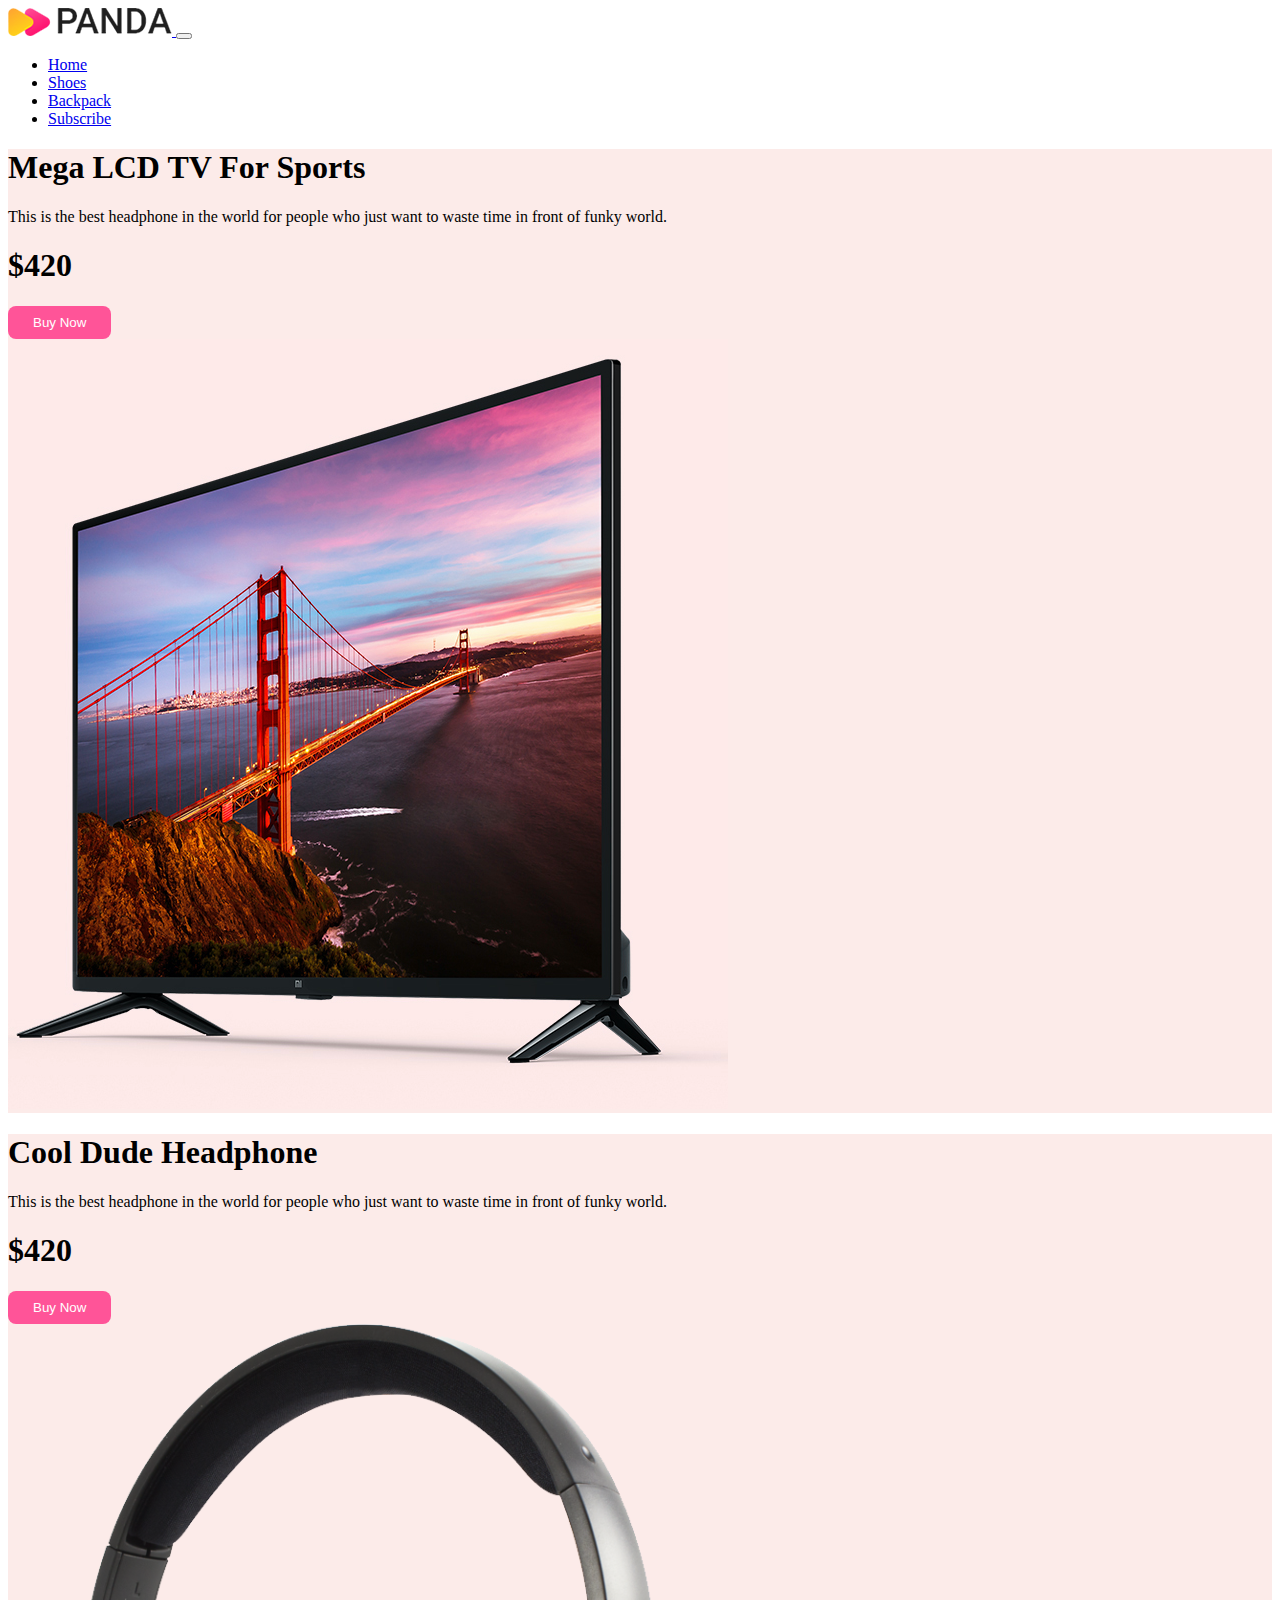
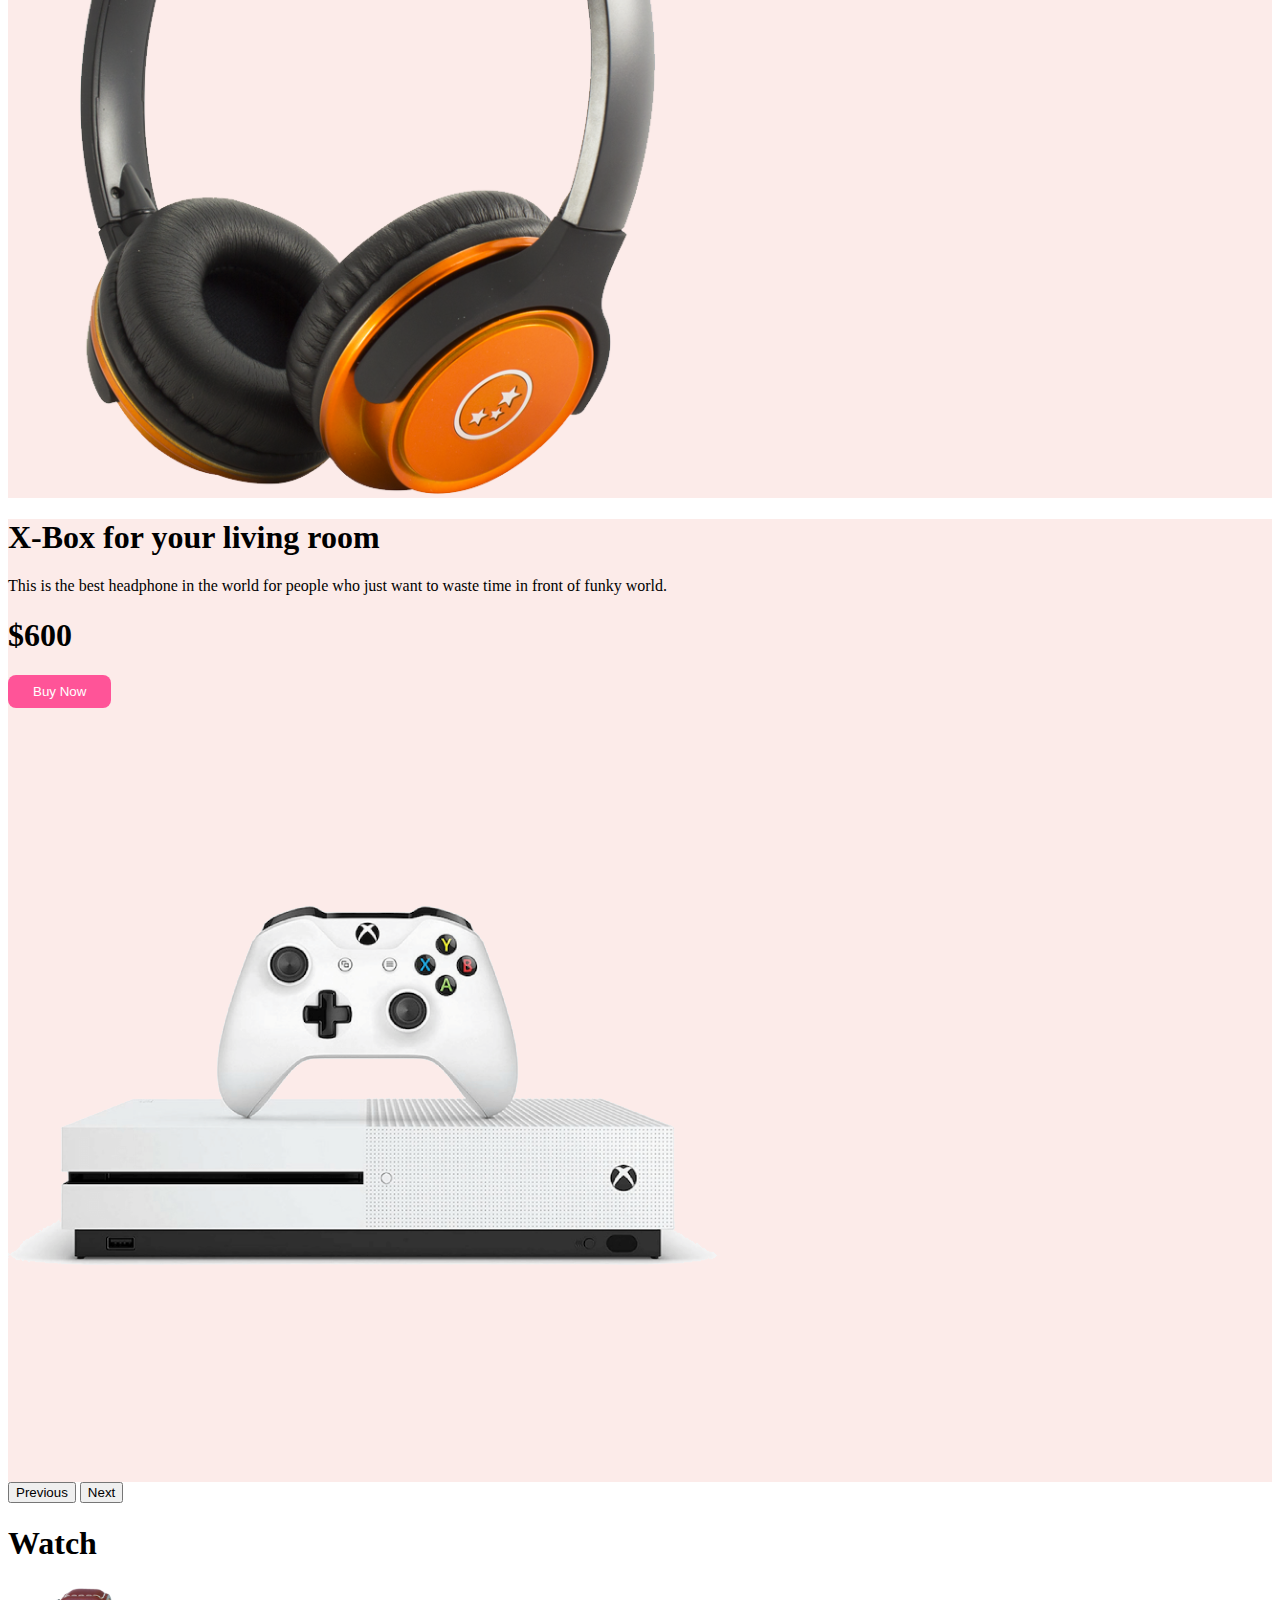
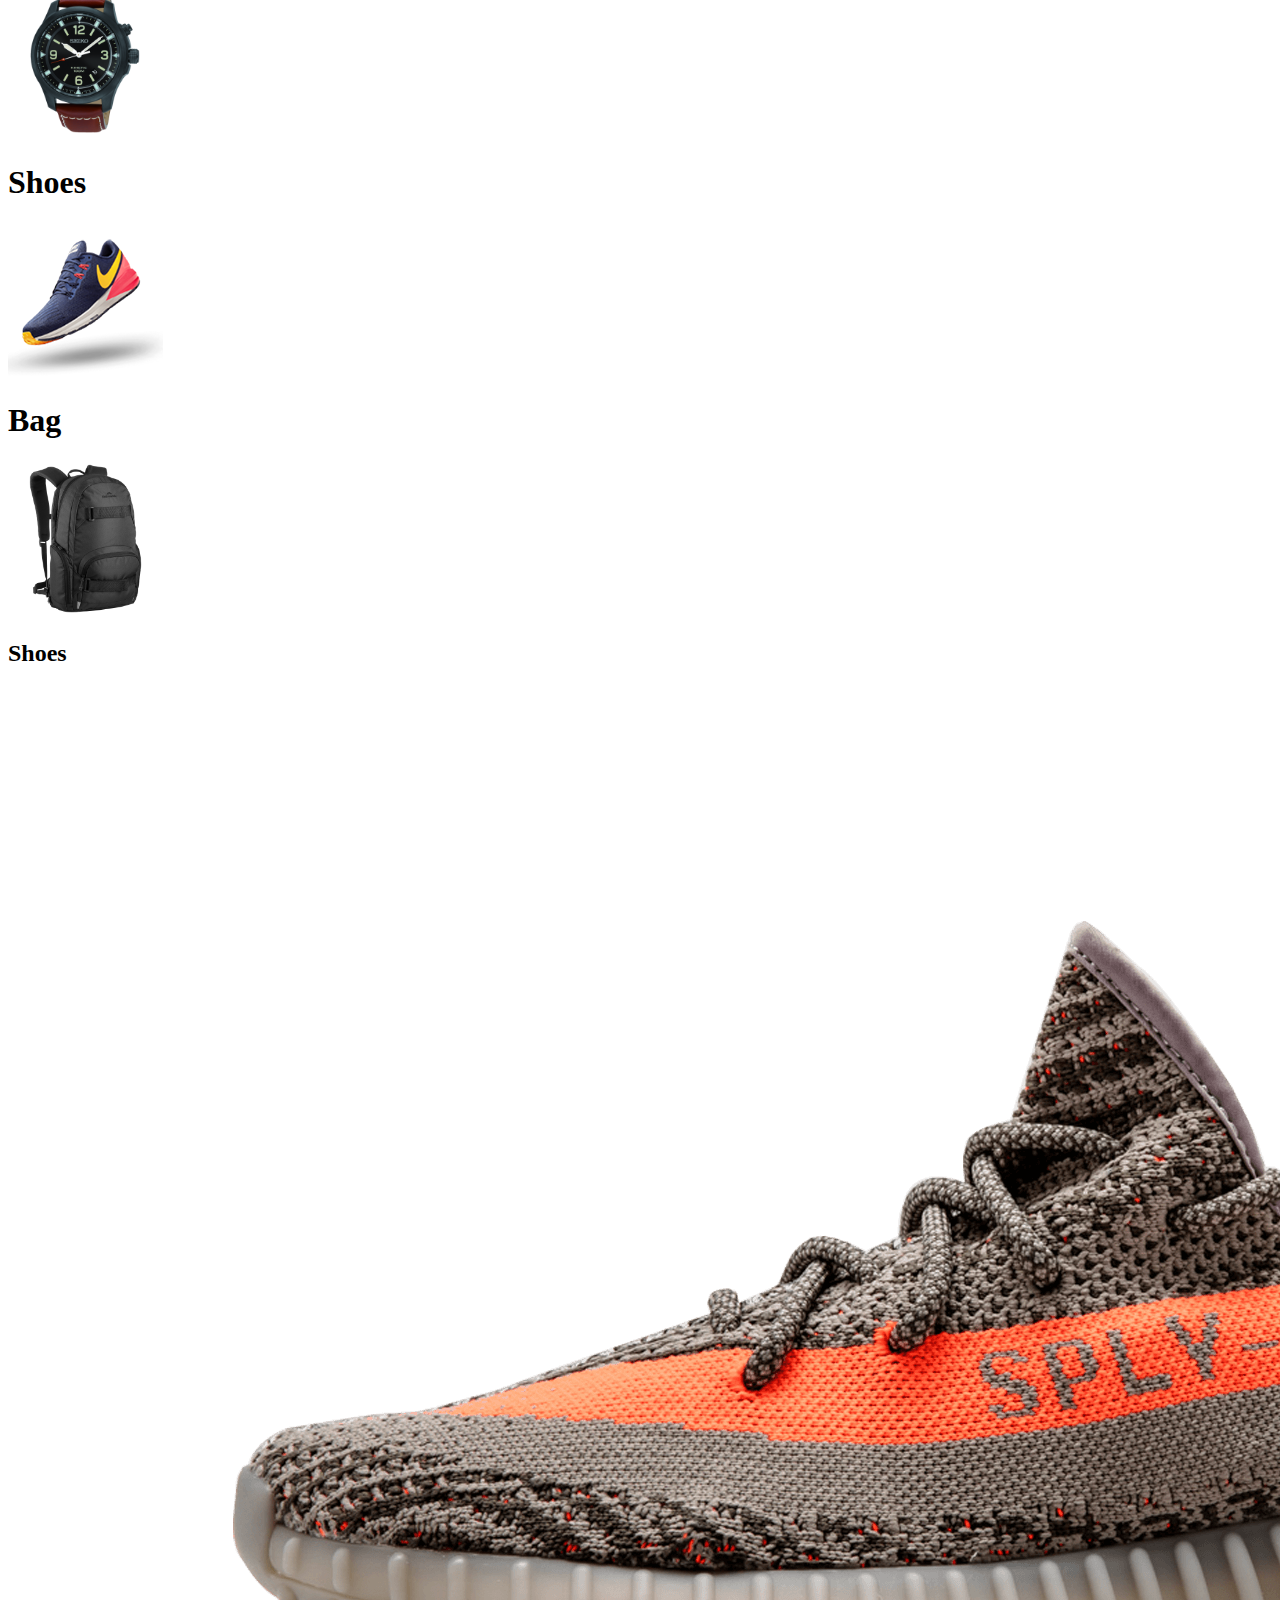
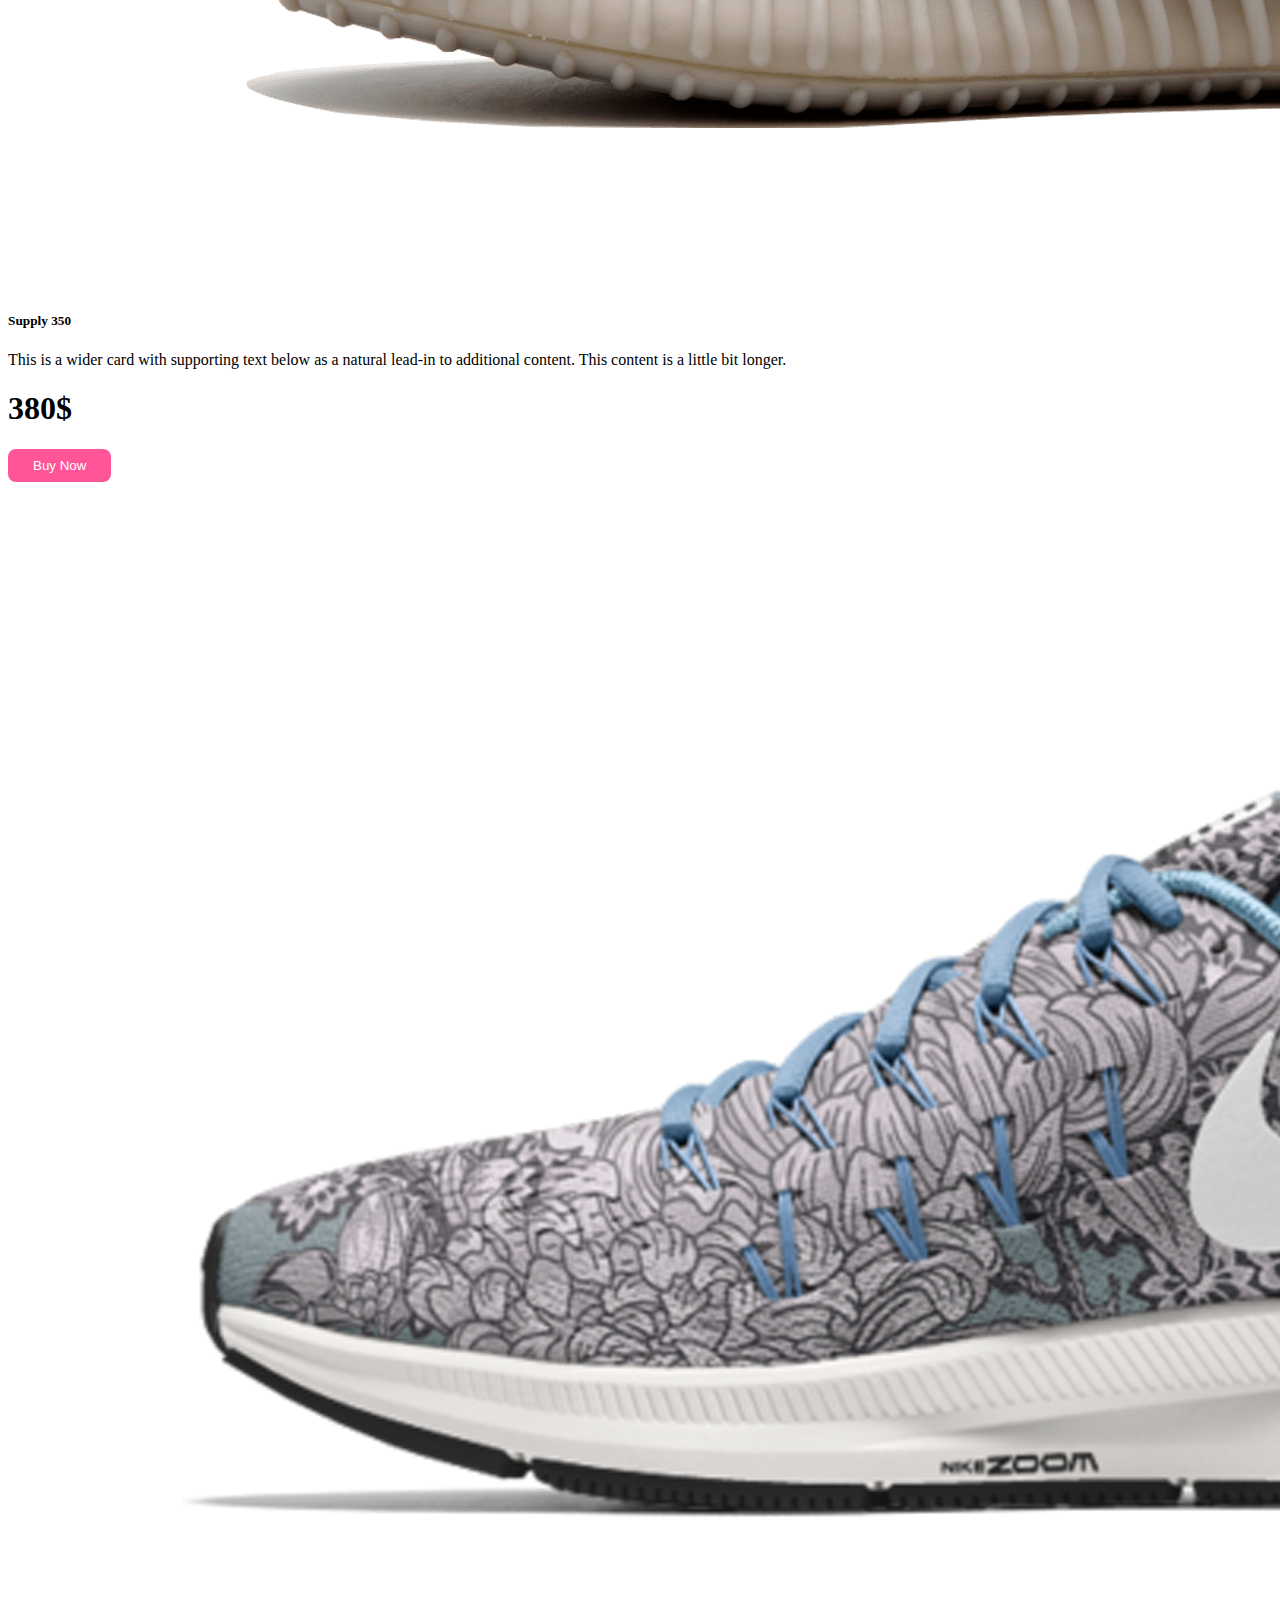
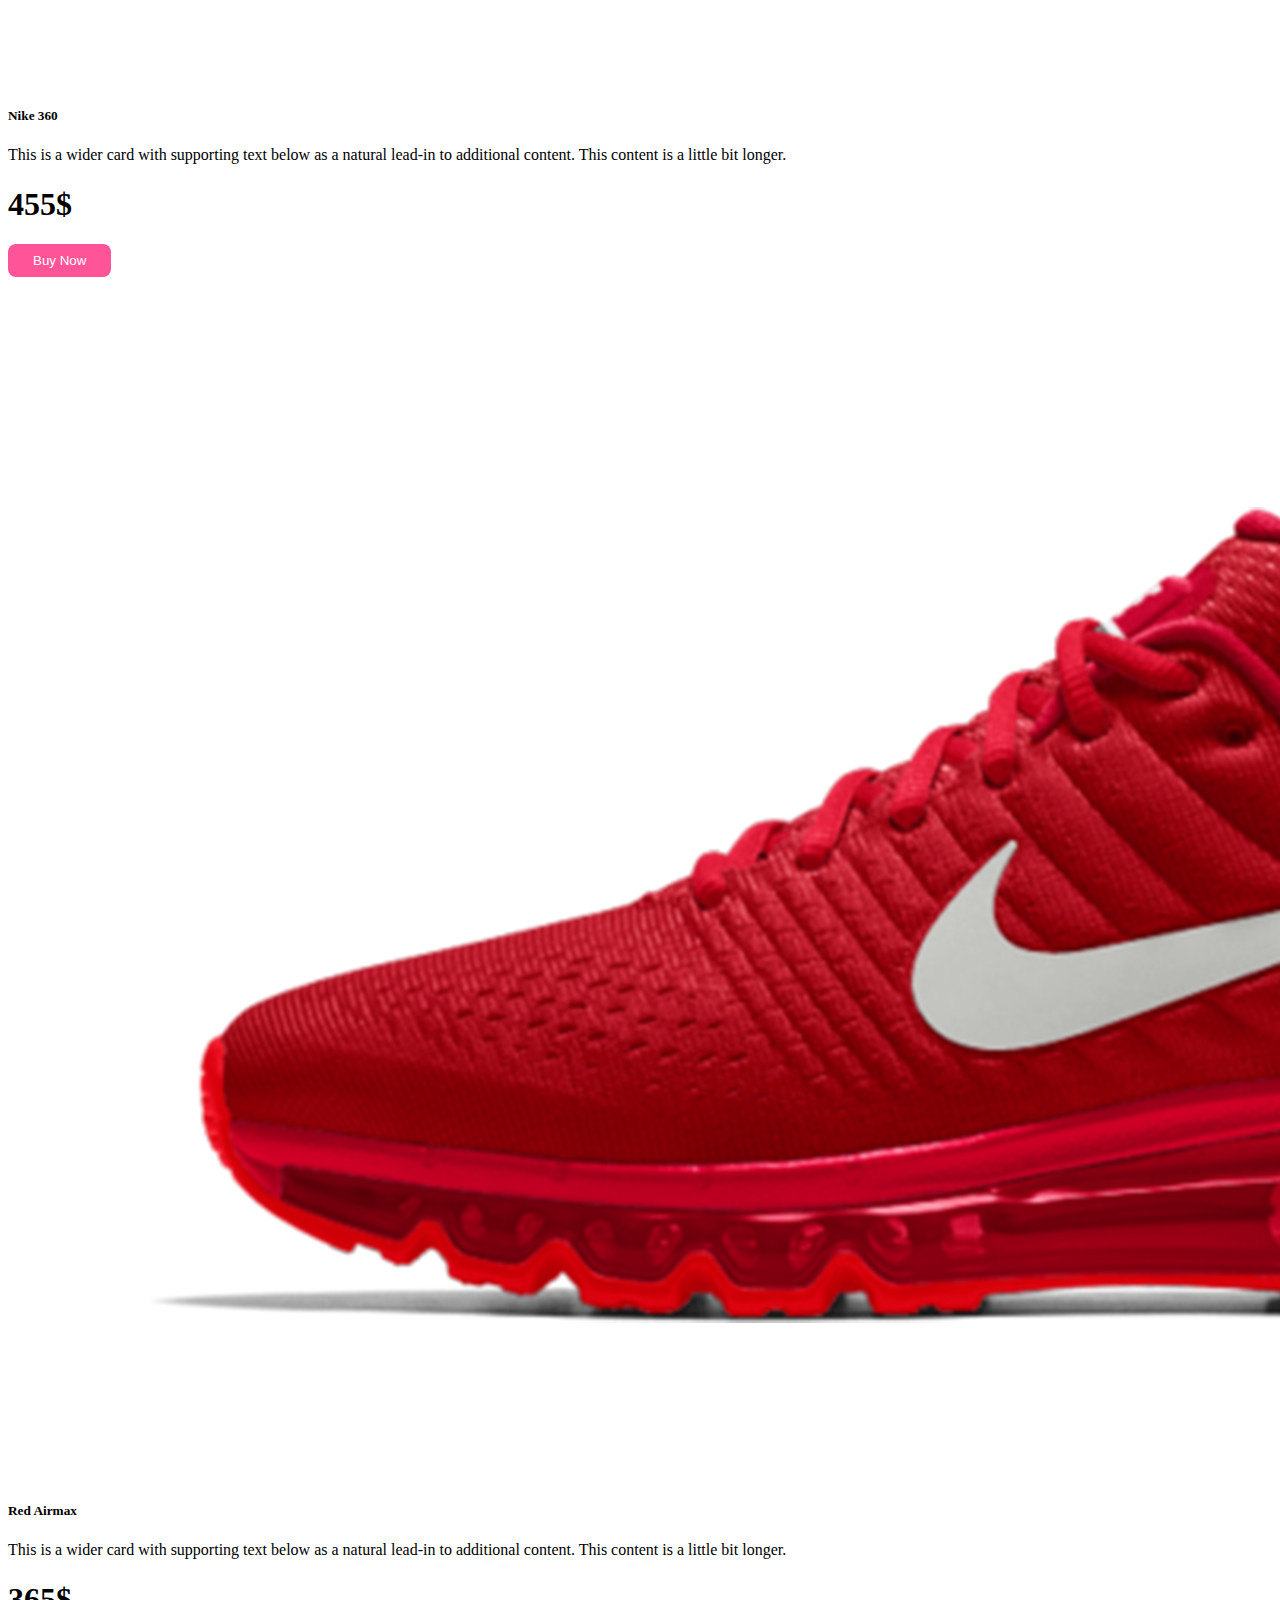
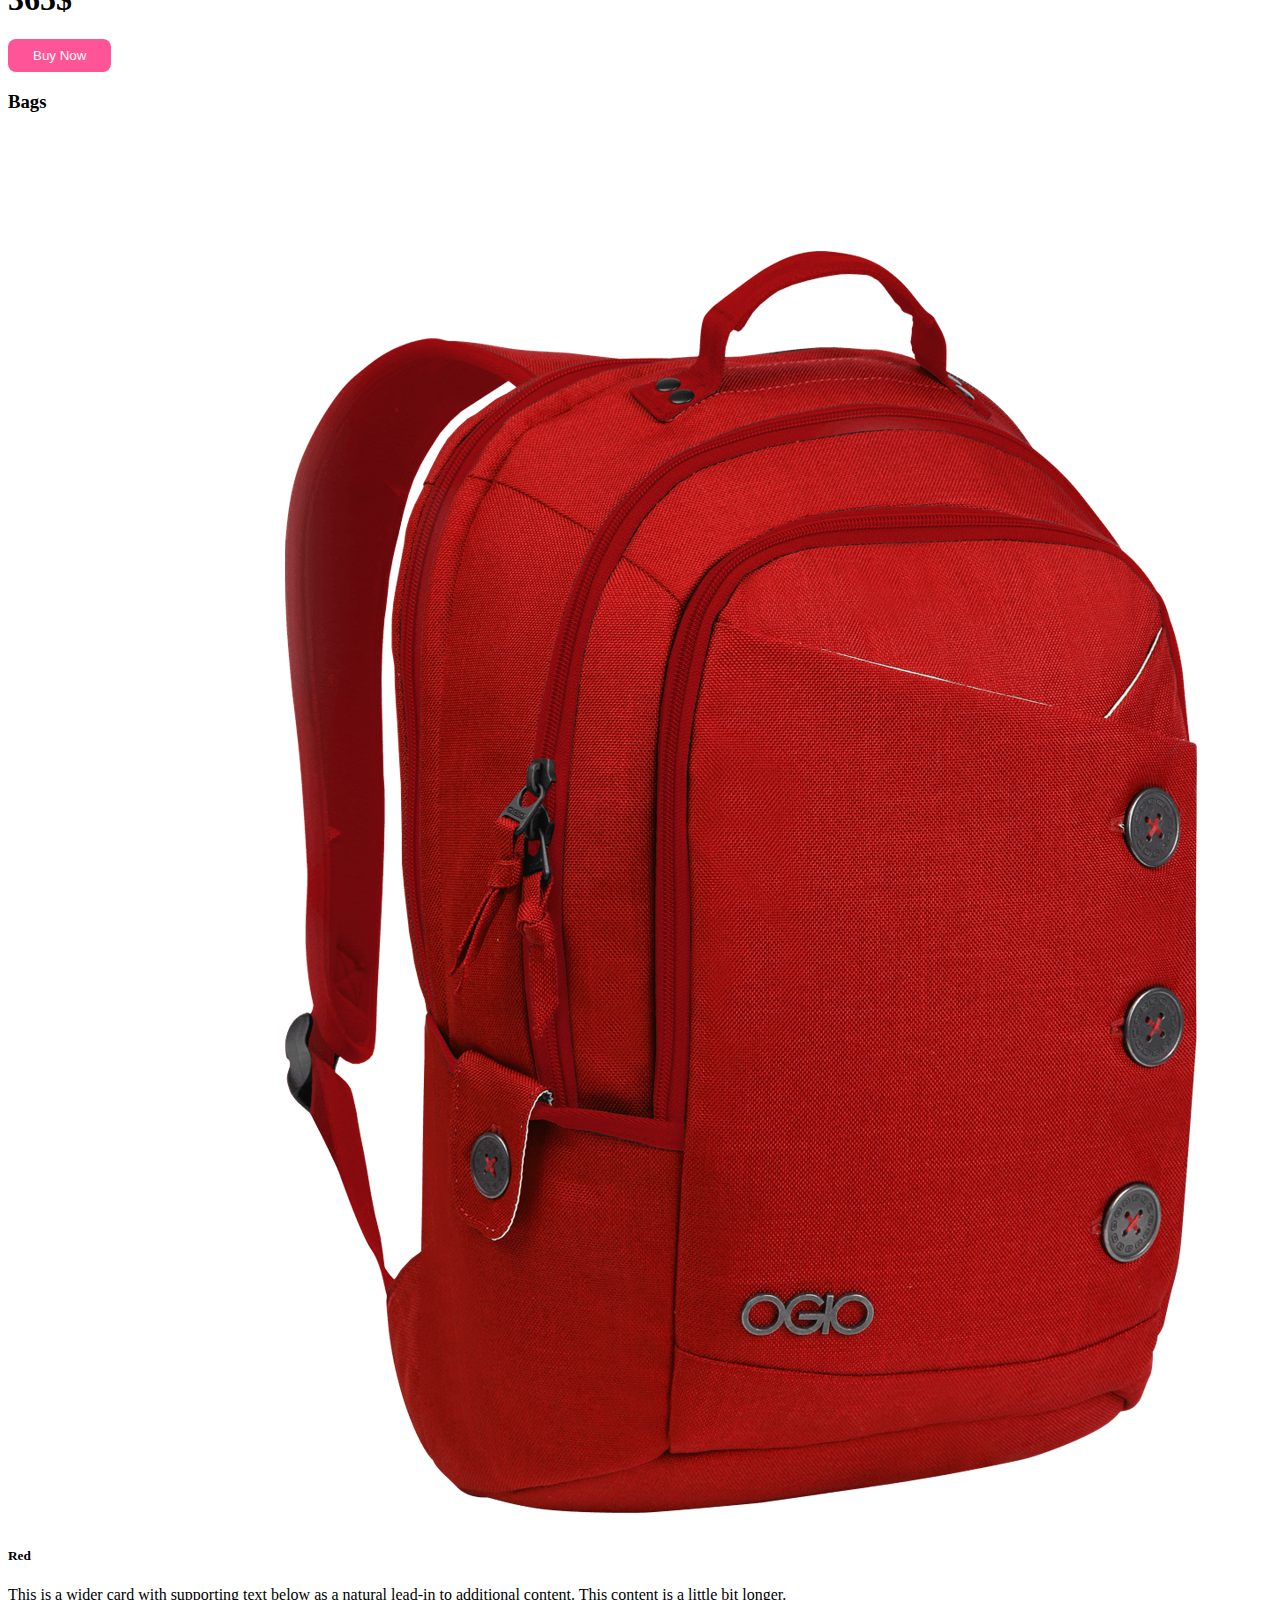
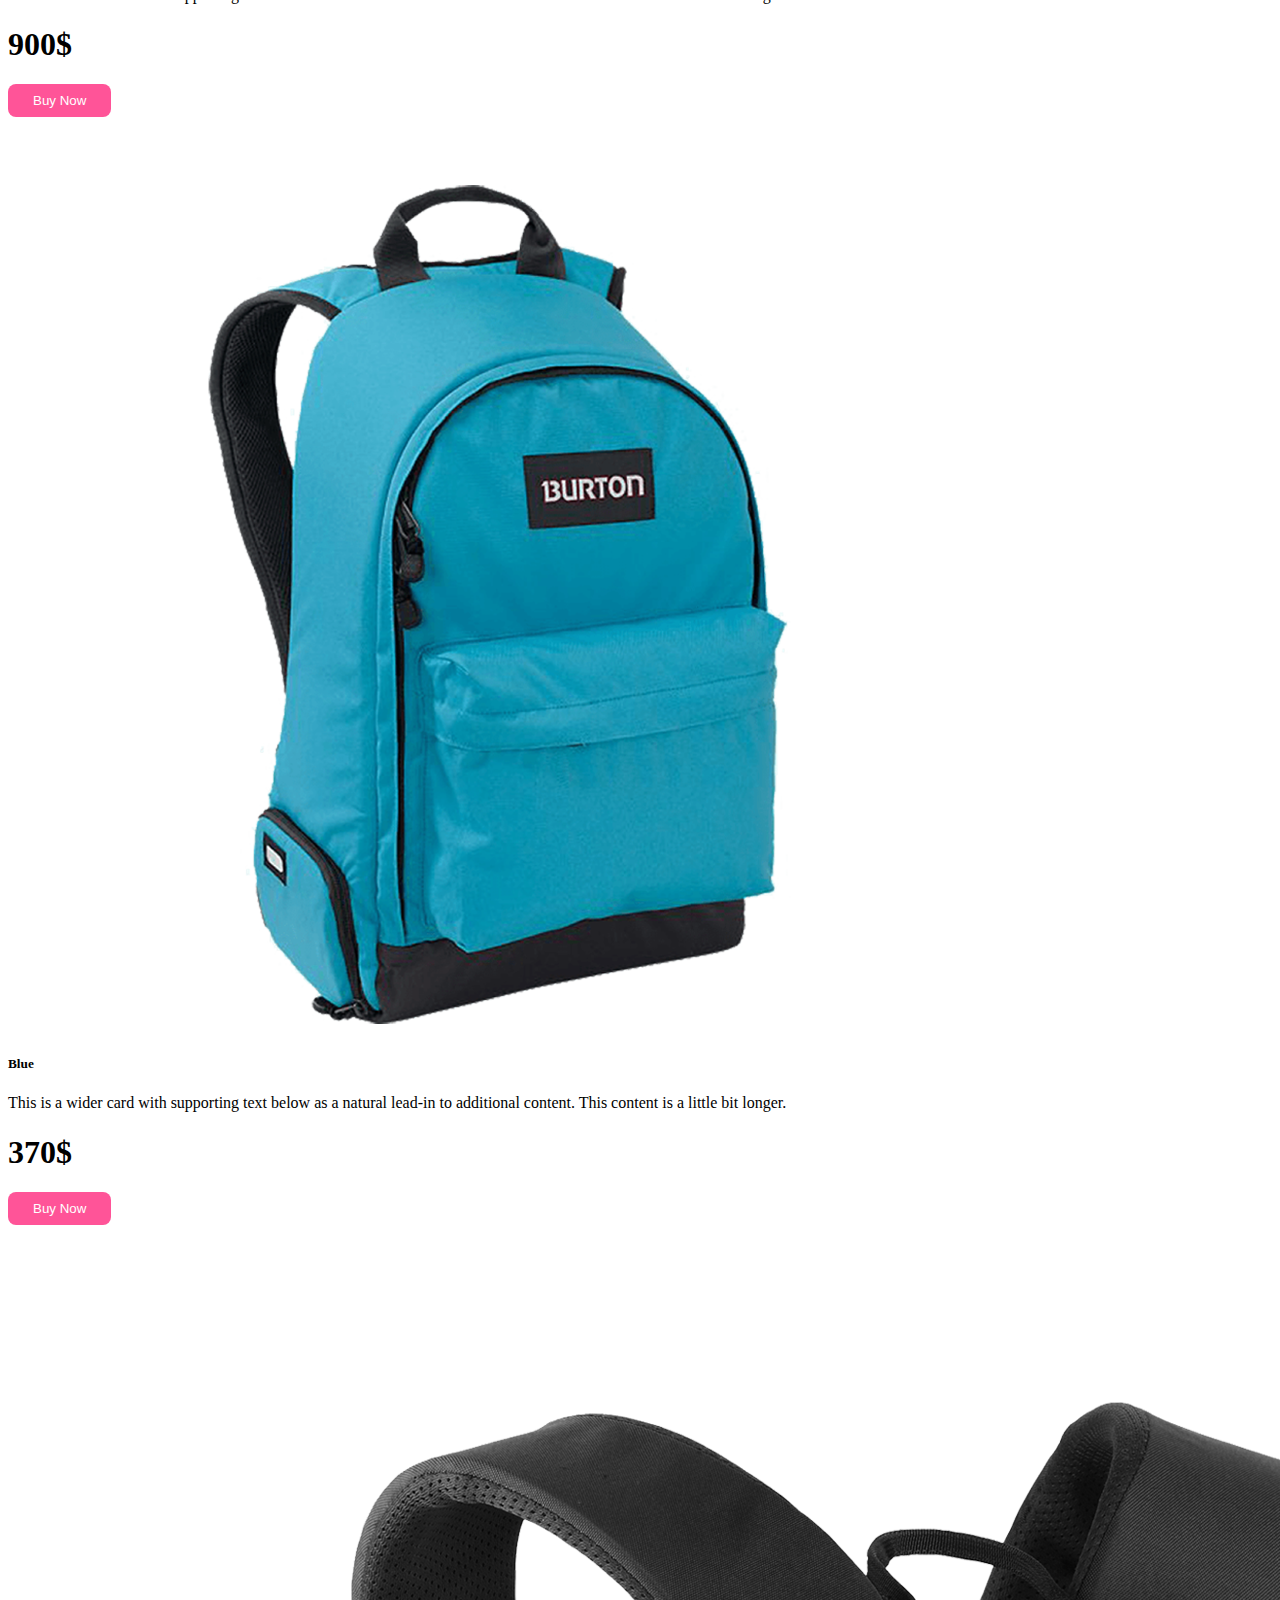
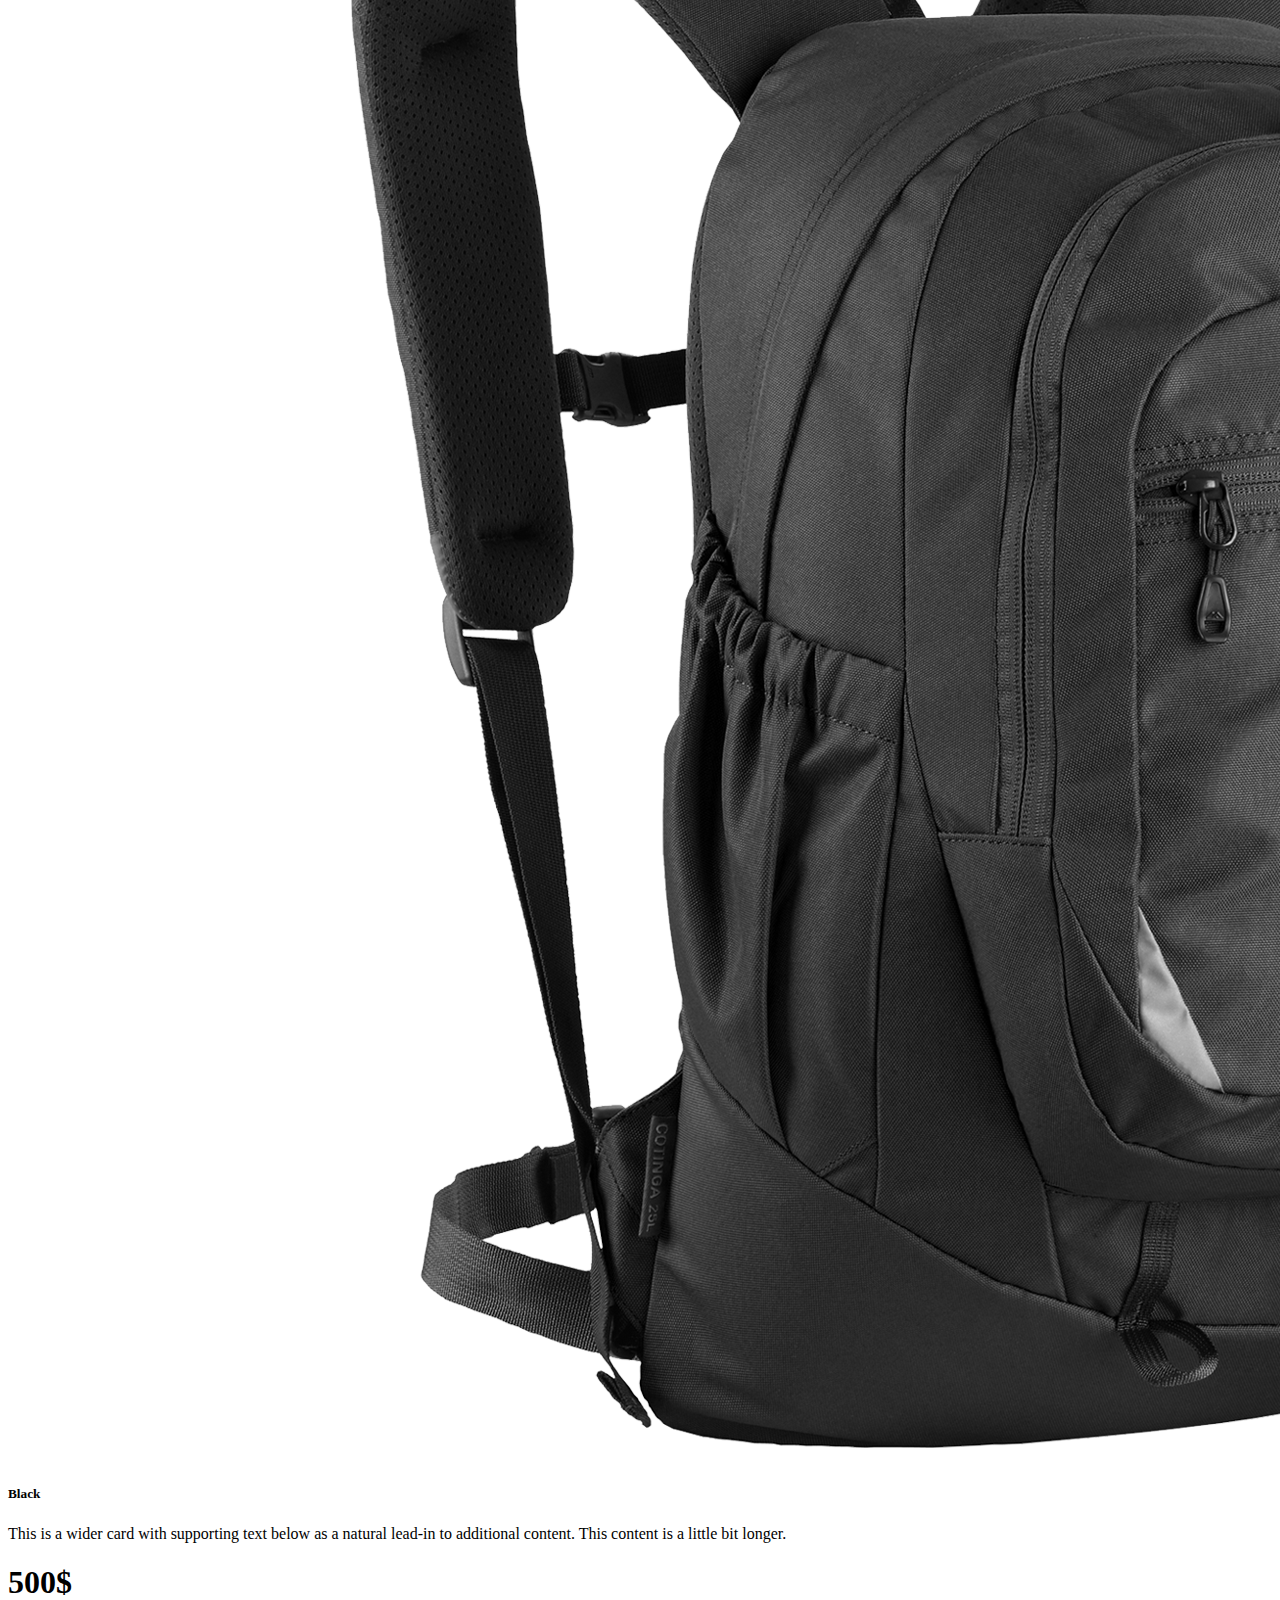
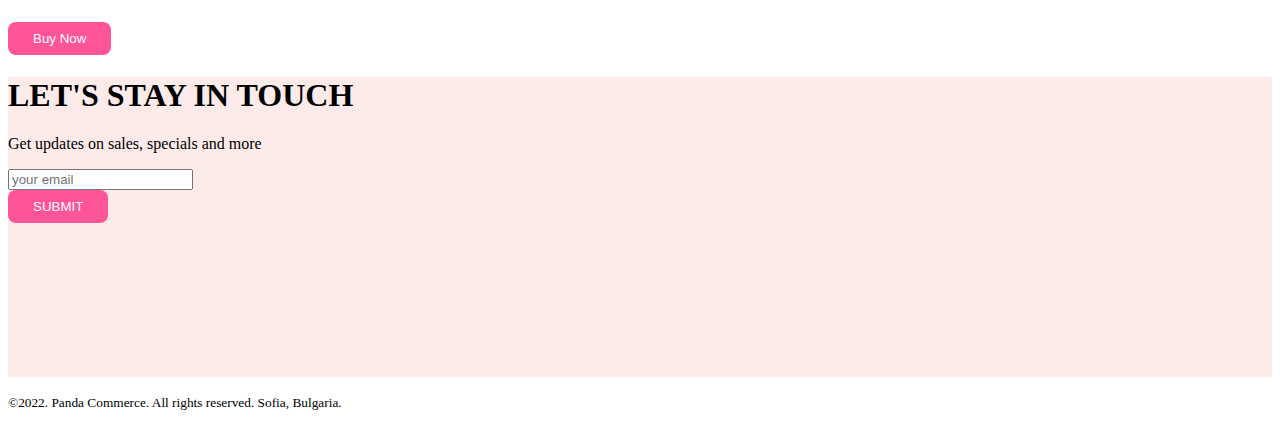
<file: images/index.html>
<!DOCTYPE html>
<html lang="en">

<head>
    <meta charset="UTF-8">
    <meta http-equiv="X-UA-Compatible" content="IE=edge">
    <meta name="viewport" content="width=device-width, initial-scale=1.0">
    <title>Panda-Commerce</title>
    <!-- Bootstrap -->
    <link href="https://cdn.jsdelivr.net/npm/bootstrap@5.1.3/dist/css/bootstrap.min.css" rel="stylesheet" integrity="sha384-1BmE4kWBq78iYhFldvKuhfTAU6auU8tT94WrHftjDbrCEXSU1oBoqyl2QvZ6jIW3" crossorigin="anonymous">
    <!-- CSS -->
    <link rel="stylesheet" href="style.css">
</head>

<body>
    <header>

        <nav class="navbar d-flex navbar-expand-lg navbar-light bg-light">
            <div class="container d-flex align-items-center d-flex justify-content-between ">

                <a class="navbar-brand" href="#">
                    <img class="img-fluid" src="logo.png" class="d-inline-block align-text-top">

                </a>
                <button class="navbar-toggler" type="button" data-bs-toggle="collapse" data-bs-target="#navbarSupportedContent" aria-controls="navbarSupportedContent" aria-expanded="false" aria-label="Toggle navigation">
                    <span class="navbar-toggler-icon"></span>
                </button>
                <div class="collapse navbar-collapse" id="navbarSupportedContent">
                    <ul class="navbar-nav me-auto mb-2 mb-lg-0">
                        <li class="nav-item">
                            <a class="nav-link active" aria-current="page" href="#">Home</a>
                        </li>
                        <li class="nav-item">
                            <a class="nav-link" href="#shoes">Shoes</a>
                        </li>
                        <li class="nav-item">
                            <a class="nav-link" href="#backpack">Backpack</a>
                        </li>
                        <li class="nav-item">
                            <a class="nav-link" href="#subscribe">Subscribe</a>
                        </li>


                </div>
            </div>
        </nav>
        <!-- Image Slider -->
        <section class="container my-5">
            <div id="carouselExampleControls" class="carousel slide" data-bs-ride="carousel">
                <div class="carousel-inner">
                    <div class="  carousel-item   rounded  active">

                        <div class="row p-5 d-flex align-items-center  panda-bg-info  ">
                            <div class="col-lg-7">
                                <h1>Mega LCD TV For Sports

                                </h1>
                                <p>This is the best headphone in the world for people who just want to waste time in front of funky world.</p>
                                <h1>$420</h1>
                                <button class="panda-btn-buy-now">Buy Now</button>
                            </div>
                            <div class="col-lg-5">
                                <img src="/images/banner-images/tv.png" class="d-block w-100" alt="...">
                            </div>
                        </div>

                    </div>
                    <div class="carousel-item   rounded  ">

                        <div class="row p-5 d-flex align-items-center  panda-bg-info ">
                            <div class="col-lg-7">
                                <h1>Cool Dude Headphone
                                </h1>
                                <p>This is the best headphone in the world for people who just want to waste time in front of funky world.</p>
                                <h1>$420</h1>
                                <button class="panda-btn-buy-now">Buy Now</button>
                            </div>
                            <div class="col-lg-5">
                                <img src="/images/banner-images/headphone.png" class="d-block w-100" alt="...">
                            </div>
                        </div>

                    </div>
                    <div class="carousel-item    rounded  ">

                        <div class="row p-5  d-flex align-items-center   panda-bg-info ">
                            <div class="col-lg-7">
                                <h1>X-Box for your living room

                                </h1>
                                <p>This is the best headphone in the world for people who just want to waste time in front of funky world.</p>
                                <h1>$600</h1>
                                <button class="panda-btn-buy-now">Buy Now</button>
                            </div>
                            <div class="col-lg-5">
                                <img src="/images/banner-images/xbox.png" class="d-block w-100" alt="...">
                            </div>
                        </div>

                    </div>

                </div>
                <button class="carousel-control-prev" type="button" data-bs-target="#carouselExampleControls" data-bs-slide="prev">
                  <span class="carousel-control-prev-icon" aria-hidden="true"></span>
                  <span class="visually-hidden">Previous</span>
                </button>
                <button class="carousel-control-next" type="button" data-bs-target="#carouselExampleControls" data-bs-slide="next">
                  <span class="carousel-control-next-icon" aria-hidden="true"></span>
                  <span class="visually-hidden">Next</span>
                </button>
            </div>


        </section>

    </header>

    <!-- header end -->

    <main>
        <!-- items -->
        <section class="container my-5 items  ">

            <div class="row g-4">
                <div class="col-lg-4 col-md-6 col-12  ">
                    <div class="p-3 border bg-warning d-flex align-items-center justify-content-between  ">
                        <h1 class="text-white">Watch</h1>
                        <img src="/images/categories/watch.png"> </div>
                </div>
                <div class="col-lg-4 col-md-6  ">

                    <div class="p-3 border bg-success d-flex align-items-center justify-content-between  ">
                        <h1 class="text-white">Shoes</h1>
                        <img src="/images/categories/shoes.png"> </div>


                </div>
                <div class="col-lg-4 col-md-6">

                    <div class="p-3 border bg-primary d-flex align-items-center justify-content-between  ">
                        <h1 class="text-white">Bag</h1>
                        <img src="/images/categories/bag.png"> </div>

                </div>


            </div>

        </section>

        <!-- Shoes section -->
        <section class="container" id="shoes">

            <h2>Shoes</h2>

            <div class="row row-cols-1 row-cols-md-2 row-cols-lg-3    g-4">
                <div class="col">
                    <div class="card border-0  shadow-lg h-100">
                        <img src="/images/shoes/shoe-1.png" class="card-img-top" alt="...">
                        <div class="card-body ">
                            <h5 class="card-title">Supply 350</h5>

                            <div class="card-info">
                                <p class="card-text">This is a wider card with supporting text below as a natural lead-in to additional content. This content is a little bit longer.</p>

                                <h1 class="pt-5">380$</h1>
                            </div>

                        </div>
                        <div class="m-3">
                            <button class="panda-btn-buy-now">
        Buy Now
    </button>
                        </div>


                    </div>
                </div>
                <div class="col">
                    <div class="card border-0  shadow-lg  h-100">
                        <img src="/images/shoes/shoe-2.png" class="card-img-top" alt="...">
                        <div class="card-body">
                            <h5 class="card-title">Nike 360</h5>
                            <div class="card-info">
                                <p class="card-text">This is a wider card with supporting text below as a natural lead-in to additional content. This content is a little bit longer.</p>

                                <h1 class="pt-5">455$ </h1>
                            </div>
                        </div>
                        <div class="m-3">
                            <button class="panda-btn-buy-now">
                                Buy Now
                            </button>
                        </div>
                    </div>
                </div>
                <div class="col">
                    <div class="card  border-0 shadow-lg   h-100">
                        <img src="/images/shoes/shoe-3.png" class="card-img-top" alt="...">
                        <div class="card-body">
                            <h5 class="card-title">Red Airmax</h5>
                            <div class="card-info">
                                <p class="card-text">This is a wider card with supporting text below as a natural lead-in to additional content. This content is a little bit longer.</p>

                                <h1 class="pt-5">365$</h1>
                            </div>
                        </div>
                        <div class="m-3">
                            <button class="panda-btn-buy-now">
                                Buy Now
                            </button>
                        </div>
                    </div>
                </div>
            </div>
        </section>
        <!-- Bags Section -->
        <section class="container my-5" id="backpack">
            <h3>Bags</h3>
            <div class="row row-cols-1 row-cols-md-2 row-cols-lg-3   g-4">
                <div class="col">
                    <div class="card border-0  shadow-lg h-100">
                        <img src="/images/bags/bag-1.png" class="card-img-top" alt="...">
                        <div class="card-body">
                            <h5 class="card-title">Red </h5>
                            <div class="card-info">
                                <p class="card-text">This is a wider card with supporting text below as a natural lead-in to additional content. This content is a little bit longer.</p>

                                <h1 class="pt-5">900$</h1>
                            </div>
                        </div>
                        <div class="m-3">
                            <button class="panda-btn-buy-now">
                        Buy Now
                    </button>
                        </div>
                    </div>
                </div>
                <div class="col">
                    <div class="card border-0  shadow-lg   h-100">
                        <img src="/images/bags/bag-2.png" class="card-img-top" alt="...">
                        <div class="card-body">
                            <h5 class="card-title">Blue</h5>
                            <div class="card-info">
                                <p class="card-text">This is a wider card with supporting text below as a natural lead-in to additional content. This content is a little bit longer.</p>

                                <h1 class="pt-5">370$</h1>
                            </div>
                        </div>
                        <div class="m-3">
                            <button class="panda-btn-buy-now">
                        Buy Now
                    </button>
                        </div>
                    </div>
                </div>
                <div class="col">
                    <div class="card  border-0 shadow-lg  h-100">
                        <img src="/images/bags/bag-3.png" class="card-img-top" alt="...">
                        <div class="card-body">
                            <h5 class="card-title">Black</h5>
                            <div class="card-info">
                                <p class="card-text">This is a wider card with supporting text below as a natural lead-in to additional content. This content is a little bit longer.</p>

                                <h1 class="pt-5">500$</h1>
                            </div>
                        </div>
                        <div class="m-3">
                            <button class="panda-btn-buy-now">
                        Buy Now
                    </button>
                        </div>
                    </div>
                </div>
            </div>


        </section>



    </main>
    <section id="subscribe" style="height: 300px;" class="container panda-bg-info d-flex justify-content-center align-items-center rounded-3 ">
        <div>
            <h1>
                LET'S STAY IN TOUCH
            </h1>
            <p>Get updates on sales, specials and more</p>

            <input class="form-control" type="text" placeholder="your email">

            <br>
            <button class="panda-btn-buy-now">SUBMIT</button>

        </div>

    </section>


    <footer class="mt-5 text-center">
        <p><small>©2022. Panda Commerce. All rights reserved. Sofia, Bulgaria.</small></p>
    </footer>









    <script src="https://cdn.jsdelivr.net/npm/bootstrap@5.1.3/dist/js/bootstrap.bundle.min.js" integrity="sha384-ka7Sk0Gln4gmtz2MlQnikT1wXgYsOg+OMhuP+IlRH9sENBO0LRn5q+8nbTov4+1p" crossorigin="anonymous"></script>
</body>

</html>
</file>
<file: images/style.css>
.panda-bg-info {
    background-color: #fcebe9;
}

.panda-btn-buy-now {
    background-color: #ff5498;
    color: white;
    border-radius: 8px;
    border: none;
    padding: 9px 25px;
}

.items {
    width: 100%;
}
</file>
